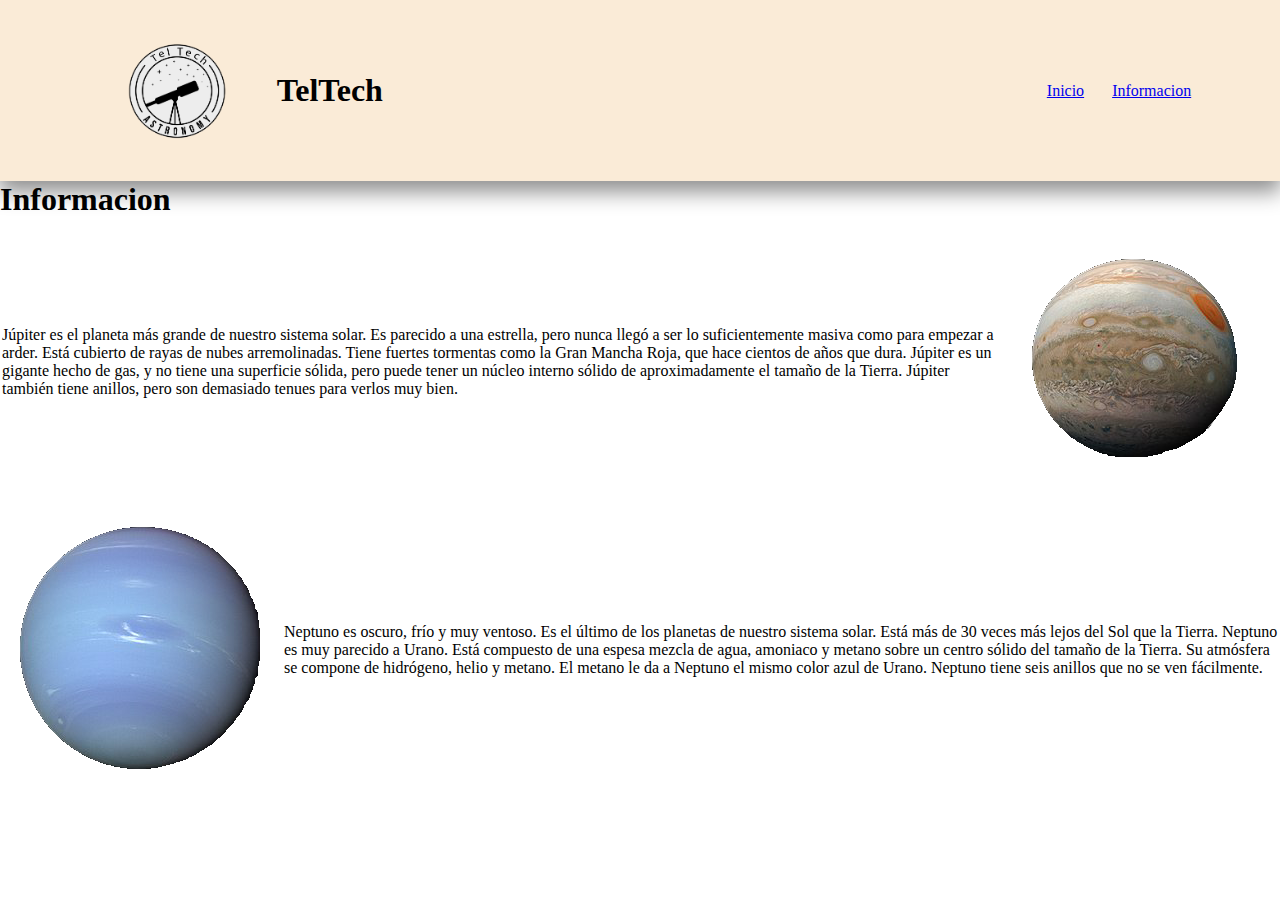
<file: Info.html>
<!DOCTYPE html>
<html lang="en">
<head>
    <meta charset="UTF-8">
    <meta http-equiv="X-UA-Compatible" content="IE=edge">
    <meta name="viewport" content="width=device-width, initial-scale=1.0">
    <title>TelTech/Informacion</title>
    <link rel="stylesheet" href="Informacion.css">
</head>
<body>
    <header class="header">
        <nav>
          <img src="/Assets/LogoTeltech2.png" alt="logo" class="logo" />
          <h1>TelTech</h1>
          <div class="nav-links">
            <ul>
              <li><a href="Index.html">Inicio</a></li>
              <li><a href="Productos.html">Informacion</a></li>
            </ul>
          </div>
        </nav>
      </header> 


    <div class="Planetas">
          <div class="Jupiter">
            

    </div>


      
        <div>
            <h1>Informacion</h1>
        </div>
        
            <table class="table">
                <tr>
                   <td><p>Júpiter es el planeta más grande de nuestro sistema solar. Es parecido a una estrella, pero nunca llegó a ser lo suficientemente masiva como para empezar a arder. Está cubierto de
                            rayas de nubes arremolinadas. Tiene fuertes tormentas como la Gran Mancha Roja, que hace cientos de años que dura. Júpiter es un gigante hecho de gas, y no tiene una superficie
                            sólida, pero puede tener un núcleo interno sólido de aproximadamente el tamaño de la Tierra. Júpiter también tiene anillos, pero son demasiado tenues para verlos muy bien.</p>
                    </td>
                    <td><img src="Assets/Jupiter.png" alt="Jupiter" class="Jupiter"></td>
                </tr>
            </table>
            <p></p>
            <table class="table2">
                    <td><img src="Assets/Neptuno.png" alt="Neptuno" class="Neptuno"></td>
                    <td>
                        <p>Neptuno es oscuro, frío y muy ventoso. Es el último de los planetas de nuestro sistema solar. Está más de 30 veces más lejos del Sol que la Tierra. Neptuno es muy parecido a Urano. 
                        Está compuesto de una espesa mezcla de agua, amoniaco y metano sobre un centro sólido del tamaño de la Tierra. Su atmósfera se compone de hidrógeno, helio y metano. El metano le
                        da a Neptuno el mismo color azul de Urano. Neptuno tiene seis anillos que no se ven fácilmente.</p>
                    </td>
                </tr>
            </table>
        </body>
        </html>
</file>
<file: Informacion.css>
* {
  margin: 0 auto;
  padding: 0;
}

/*-----------------------Header--------------------*/

.header {
  width: 100%;
  min-height: 100px;
  position: sticky;
  background-color: antiquewhite;
  box-shadow: 0px 10px 20px 1px rgba(0, 0, 0, 0.445);
}

nav {
  display: flex;
  padding: 2% 6%;
  justify-content: space-between;
  align-items: center;
}

.logo {
  width: 200px;
  height: 130px;
}

.nav-links {
  flex: 1;
  text-align: right;
  
}

.nav-links ul li  {
  list-style: none;
  display: inline-block;
  padding: 8px 12px;
  position: relative;

}

/*-----------------------Planetas--------------------*/






/* .Jupiter{
    width: 300px;
    height: 300px;
    
}

.Neptuno{
    width: 200px;
    height: 200px;
}

/* .table tr {
  background-color: aqua;
}

.table2 tr {
  background-color: blue;
} */
</file>
